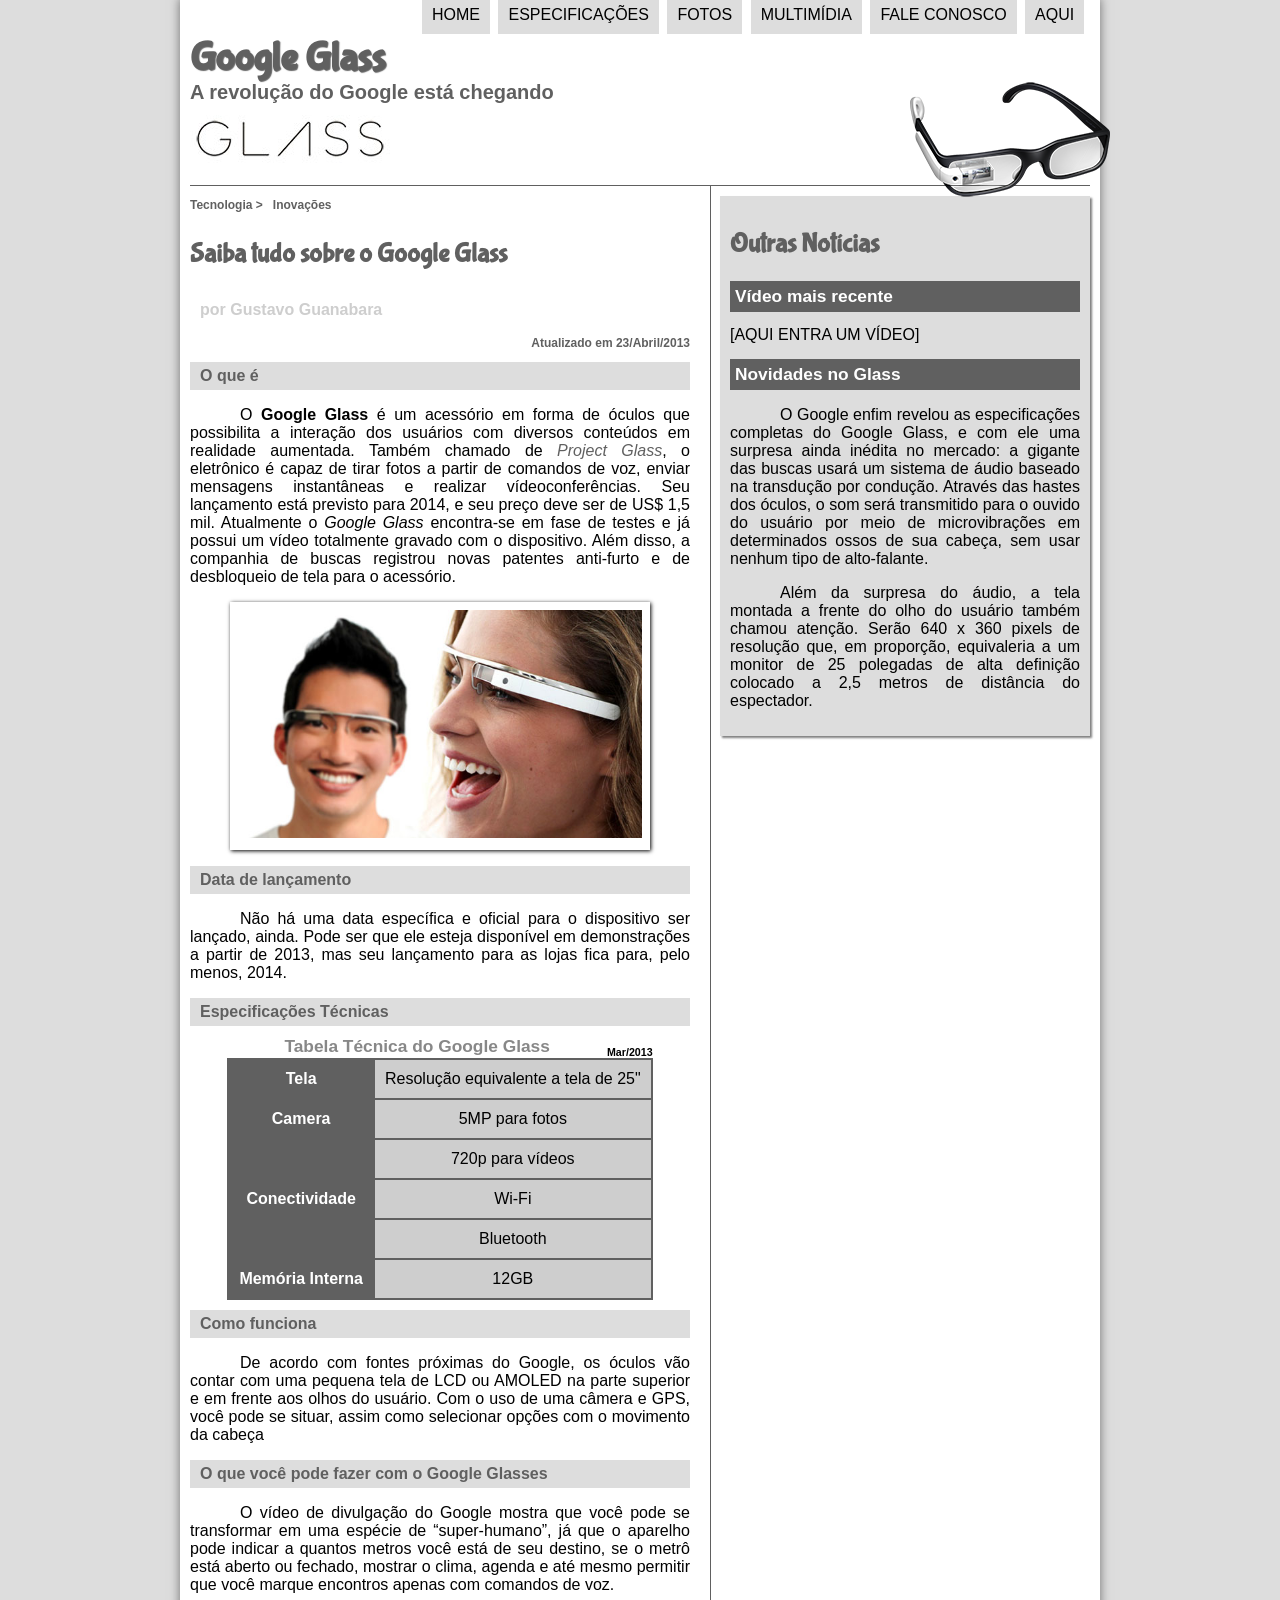
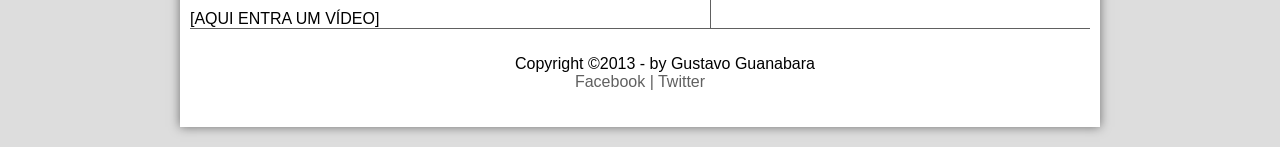
<file: index.html>
<!DOCTYPE html>
<html lang="pt-br">
<head>
    <meta charset="UTF-8">
    <meta name="viewport" content="width=device-width, initial-scale=1.0">
    <title>Google Glass</title>
    <link rel="stylesheet" href="assets/css/estilo.css">
</head>

<body>
    <div id="interface">
        <header id="cabecalho">
        <hgroup>
            <h1>Google Glass</h1>
            <h2>A revolução do Google está chegando</h2>
        </hgroup>
        <img id="icone" src="assets/imagens/glass-oculos-preto-peq.png">

        <nav id="menu">
            <h1>Menu Principal</h1>
            <ul>
                <li onmouseover="mudaFoto('assets/imagens/home.png')" onmouseout="mudaFoto('assets/imagens/glass-oculos-preto-peq.png')"><a href="index.html">Home</a></li>
                <li onmouseover="mudaFoto('assets/imagens/especificacoes.png')" onmouseout="mudaFoto('assets/imagens/glass-oculos-preto-peq.png')"><a href="specs.html">Especificações</a></li>
                <li onmouseover="mudaFoto('assets/imagens/fotos.png')" onmouseout="mudaFoto('assets/imagens/glass-oculos-preto-peq.png')"><a href="fotos.html">Fotos</a></li>
                <li onmouseover="mudaFoto('assets/imagens/multimidia.png')" onmouseout="mudaFoto('assets/imagens/glass-oculos-preto-peq.png')"><a href="multimidia.html">Multimídia</a></li>
                <li onmouseover="mudaFoto('assets/imagens/contato.png')" onmouseout="mudaFoto('assets/imagens/glass-oculos-preto-peq.png')"><a href="fale-conosco.html">Fale conosco</a></li>
                <li><a href="google-glass.html">aqui</a></li>
            </ul>
        </nav>
        </header>

        <section id="corpo">
            <article id="noticia-principal">
                <header id="cabecalho-artigo">
                    <hgroup>
                        <h3>Tecnologia > &nbsp; Inovações</h3>
                        <h1>Saiba tudo sobre o Google Glass</h1>
                        <h2>por Gustavo Guanabara</h2>
                        <h3 class="direita">Atualizado em 23/Abril/2013</h3>
                    </hgroup>
                </header>

                <h2>O que é</h2>
                <p>
                    O <b>Google Glass</b> é um acessório em forma de óculos que possibilita a interação dos usuários com diversos conteúdos em realidade aumentada. Também chamado de <a href="https://glass.google.com" target="_blank"><i>Project Glass</i></a>, o eletrônico é capaz de tirar fotos a partir de comandos de voz, enviar mensagens instantâneas e realizar vídeo&shy;con&shy;ferên&shy;cias. Seu lançamento está previsto para 2014, e seu preço deve ser de US$ 1,5 mil. Atualmente o <em>Google Glass</em> encontra-se em fase de testes e já possui um vídeo totalmente gravado com o dispositivo. Além disso, a companhia de buscas registrou novas patentes anti-furto e de desbloqueio de tela para o acessório.    
                </p>

                <figure class="foto-legenda">
                    <img src="assets/imagens/glass-quadro-homem-mulher.jpg" alt="Imagem homem e mulher usando óculos">
                    <figcaption>
                        <h3>Google Glass</h3>
                        <p>Uma nova forma de ver o mundo</p>
                    </figcaption>
                </figure>

                <h2>Data de lançamento</h2>
                <p>
                    Não há uma data específica e oficial para o dispositivo ser lançado, ainda. Pode ser que ele esteja disponível em demonstrações a partir de 2013, mas seu lançamento para as lojas fica para, pelo menos, 2014.
                </p>

                <h2>Especificações Técnicas</h2>
                <table id="tabelaspec">
                    <caption>Tabela Técnica do Google Glass <span>Mar/2013</span></caption>

                    <tr><td class="ce">Tela</td><td class="cd">Resolução equivalente a tela de 25"</td></tr>
                    <tr><td class="ce" rowspan="2">Camera</td><td class="cd">5MP para fotos</td></tr>
                    <tr><td class="cd">720p para vídeos</td></tr>
                    <tr><td class="ce" rowspan="2">Conectividade</td><td class="cd">Wi-Fi</td></tr>
                    <tr><td class="cd">Bluetooth</td></tr>
                    <tr><td class="ce">Memória Interna</td><td class="cd">12GB</td></tr>
                </table>

                <h2>Como funciona</h2>
                <p>
                    De acordo com fontes próximas do Google, os óculos vão contar com uma pequena tela de LCD ou AMOLED na parte superior e em frente aos olhos do usuário. Com o uso de uma câmera e GPS, você pode se situar, assim como selecionar opções com o movimento da cabeça
                </p>

                <h2>O que você pode fazer com o Google Glasses</h2>
                <p>
                    O vídeo de divulgação do Google mostra que você pode se transformar em uma espécie de “super-<wbr>humano”, já que o aparelho pode indicar a quantos metros você está de seu destino, se o metrô está aberto ou fechado, mostrar o clima, agenda e até mesmo permitir que você marque encontros apenas com comandos de voz.

                </p>
        [AQUI ENTRA UM VÍDEO]
            </article>
        </section>

        <aside id="lateral">
            <h1>Outras Notícias</h1>
            <h2>Vídeo mais recente</h2>

    [AQUI ENTRA UM VÍDEO]

            <h2>Novidades no Glass</h2>
            <p>
                O Google enfim revelou as especificações completas do Google Glass, e com ele uma surpresa ainda inédita no mercado: a gigante das buscas usará um sistema de áudio baseado na transdução por condução. Através das hastes dos óculos, o som será transmitido para o ouvido do usuário por meio de microvibrações em determinados ossos de sua cabeça, sem usar nenhum tipo de alto-falante.
            </p>
            <p>
                Além da surpresa do áudio, a tela montada a frente do olho do usuário também chamou atenção. Serão 640 x 360 pixels de resolução que, em proporção, equivaleria a um monitor de 25 polegadas de alta definição colocado a 2,5 metros de distância do espectador.
            </p>
        </aside>

        <footer id="rodape">
            <p>
                Copyright &copy;2013 - by Gustavo Guanabara <br>
                <a href="https://facebook.com">Facebook |</a>
                <a href="https://twitter.com">Twitter</a>
            </p>

        </footer>
    </div>

    <script src="assets/scripts/funcoes.js"></script>
</body>
</html>
</file>
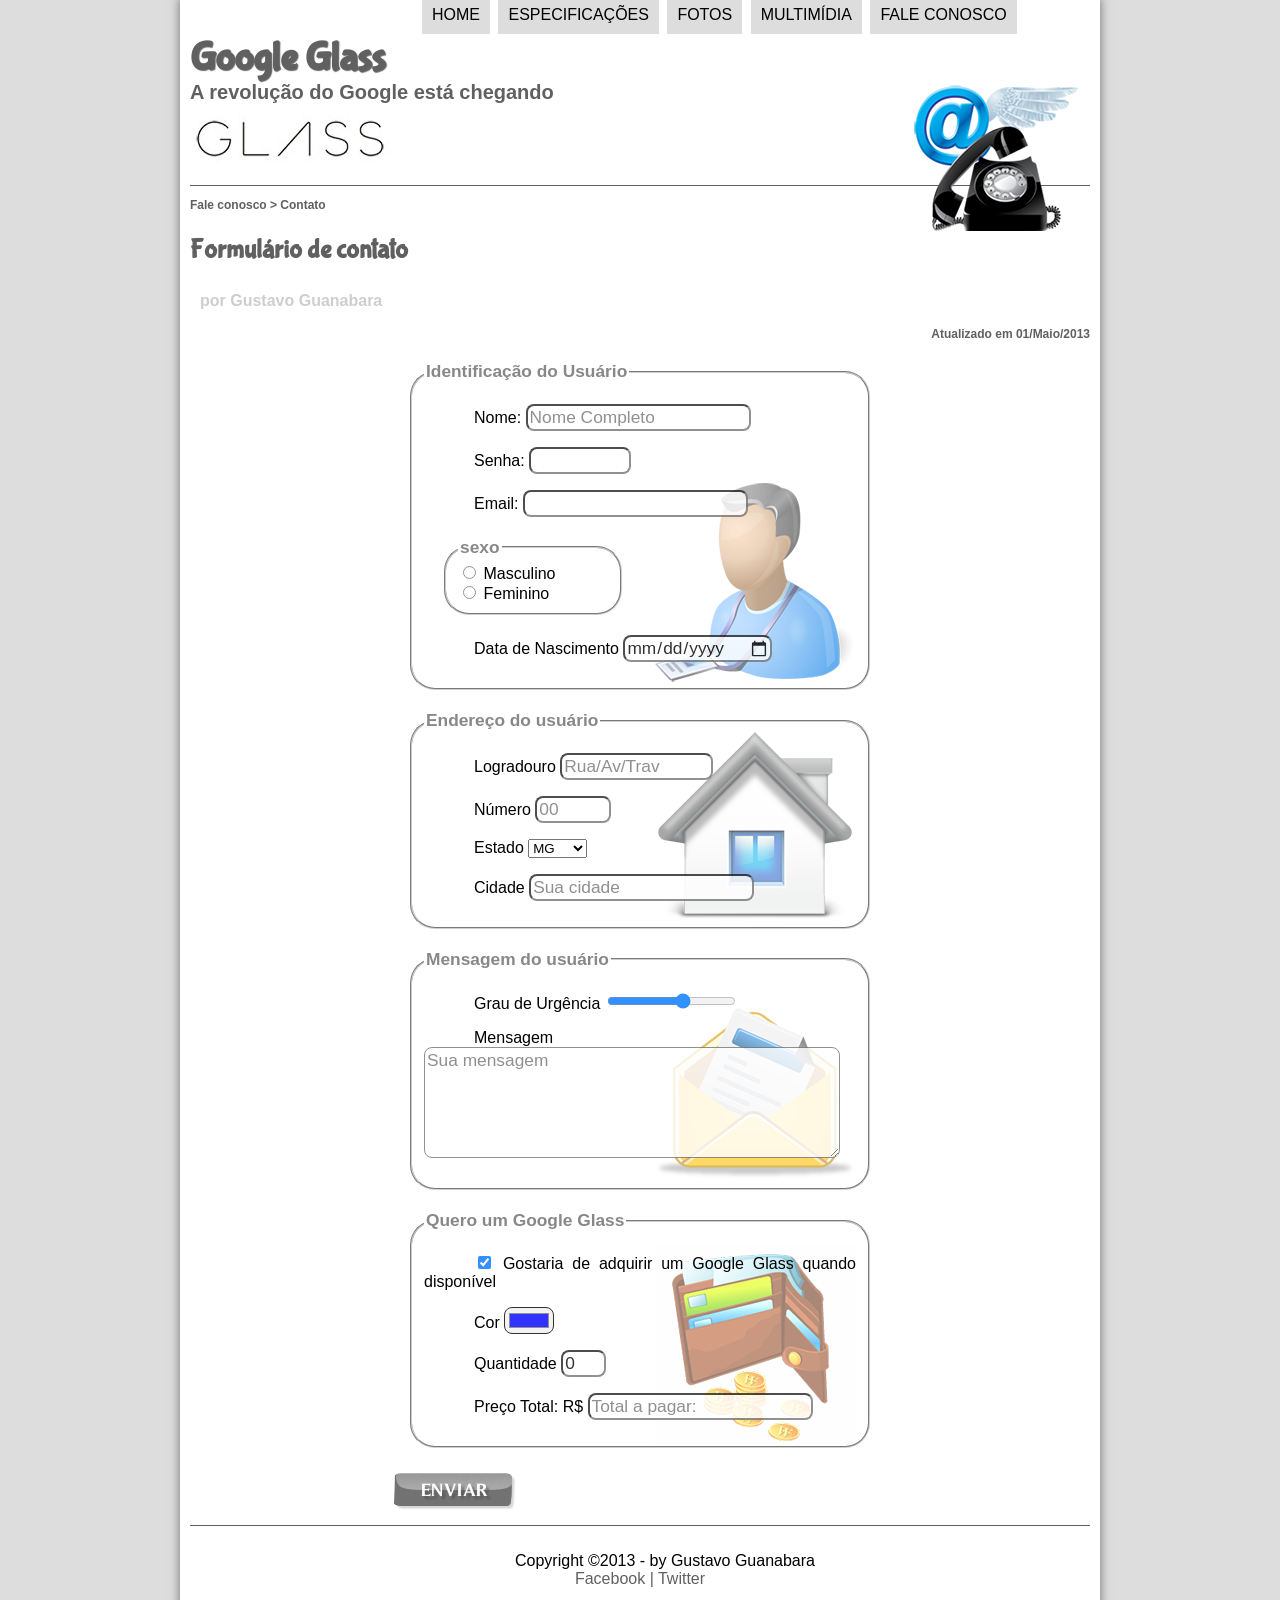
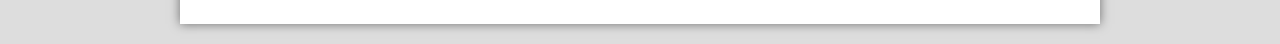
<file: fale-conosco.html>
<!DOCTYPE html>
<html lang="pt-br">
<head>
    <meta charset="UTF-8">
    <meta name="viewport" content="width=device-width, initial-scale=1.0">
    <title>Google Glass - Entre em contato</title>
    <link rel="stylesheet" href="assets/css/estilo.css">
    <link rel="stylesheet" href="assets/css/form.css">
    <script>
        function calc_total() {
            var qtd = parseInt(document.getElementById('cQtd').value);
            tot = qtd * 1500;
            document.getElementById('cTot').value = tot;
        }
    </script>
</head>

<body>
    <div id="interface">
        <header id="cabecalho">
        <hgroup>
            <h1>Google Glass</h1>
            <h2>A revolução do Google está chegando</h2>
        </hgroup>
        <img id="icone" src="assets/imagens/contato.png">

        <nav id="menu">
            <h1>Menu Principal</h1>
            <ul>
                <li onmouseover="mudaFoto('assets/imagens/home.png')" onmouseout="mudaFoto('assets/imagens/contato.png')"><a href="index.html">Home</a></li>
                <li onmouseover="mudaFoto('assets/imagens/especificacoes.png')" onmouseout="mudaFoto('assets/imagens/contato.png')"><a href="specs.html">Especificações</a></li>
                <li onmouseover="mudaFoto('assets/imagens/fotos.png')" onmouseout="mudaFoto('assets/imagens/contato.png')"><a href="fotos.html">Fotos</a></li>
                <li onmouseover="mudaFoto('assets/imagens/multimidia.png')" onmouseout="mudaFoto('assets/imagens/contato.png')"><a href="multimidia.html">Multimídia</a></li>
                <li onmouseover="mudaFoto('assets/imagens/contato.png')" onmouseout="mudaFoto('assets/imagens/contato.png')"><a href="fale-conosco.html">Fale conosco</a></li>
            </ul>
        </nav>
        </header>
        <article id="noticia-principal">
            <header id="cabecalho-artigo">
                <hgroup>
                    <h3>Fale conosco > Contato</h3>
                    <h1>Formulário de contato</h1>
                    <h2>por Gustavo Guanabara</h2>
                    <h3 class="direita">Atualizado em 01/Maio/2013</h3>
                </hgroup>
            </header>
            <form method="post" id="fContato" action="mailto:contato@cursoemvideo.com" oninput="calc_total();">
                <fieldset id="usuario">
                    <legend>Identificação do Usuário</legend>
                    <p>
                        <label for="cNome">Nome: </label>
                        <input type="text" name="tNome" id="cNome" size="20" maxlength="10" placeholder="Nome Completo">
                    </p>
                    <p>
                        <label for="cSenha">Senha: </label>
                        <input type="password" name="tSenha" id="cSenha" size="8" maxlength="8">
                    </p>
                    <p>
                        <label for="cMail">Email: </label>
                        <input type="email" name="tMail" id="cMail" size="20" maxlength="40">
                    </p>
                    <fieldset id="sexo">
                        <legend>sexo</legend>
                        <input type="radio" name="tSexo" id="cMasc"> 
                        <label for="cMasc">Masculino</label><br/>
                        <input type="radio" name="tSexo" id="cFem">
                        <label for="cFem"> Feminino</label>
                    </fieldset>
                    <p>
                        <label for="cNasc">Data de Nascimento</label> 
                        <input type="date" name="tNasc" id="cNasc">
                    </p>
                </fieldset>

                <fieldset id="endereco">
                    <legend>Endereço do usuário</legend>
                    <p>
                        <label for="cRua">Logradouro</label>
                        <input type="text" name="tRua" id="cRua" size="13" maxlength="80" placeholder="Rua/Av/Trav"></p>
                    <p>
                        <label for="cNum">Número</label>
                        <input type="number" name="tNum" id="cNum" min="0" max="9999" placeholder="00">
                    </p>
                    <p>
                        <label for="cEst">Estado</label>
                        <select name="tEst" id="cEst">
                            <optgroup label="Região Sudeste">
                                <option value="MG">MG</option>
                                <option value="RJ">RJ</option>
                                <option value="SP">SP</option>
                            </optgroup>
                            <optgroup label="Região Sul">
                                <option value="PR">PR</option>
                                <option value="SC">SC</option>
                                <option value="RS">RS</option>
                            </optgroup>
                        </select>
                    </p>
                    <p>
                        <label for="cCid">Cidade</label>
                        <input type="text" name="tCid" id="cCid" maxlength="40" placeholder="Sua cidade">
                    </p>
                </fieldset>

                <fieldset id="mensagem">
                    <legend>Mensagem do usuário</legend>
                        <p>
                            <label for="cUrg">Grau de Urgência</label>
                            <input type="range" name="tUrg" id="cUrg" min="0" max="10" step="2">
                        </p>
                        <p>
                            <label for="cMsg">Mensagem</label>
                            <textarea name="tMsg" id="cMsg" cols="45" rows="5" placeholder="Sua mensagem"></textarea>
                        </p>
                </fieldset>

                <fieldset id="pedido">
                    <legend>Quero um Google Glass</legend>
                        <p>
                            <input type="checkbox" name="tPed" id="cPed" checked>
                            <label for="cPed">Gostaria de adquirir um Google Glass quando disponível</label>
                        </p>
                        <p>
                            <label for="cCor">Cor</label>
                            <input type="color" name="tCor" id="cCor" value="#0000FF">
                        </p>
                        <p>
                            <label for="cQtd">Quantidade</label>
                            <input type="number" name="tQtd" id="cQtd" min="0" max="5" value="0">
                        </p>
                        <p>
                            <label for="cTot">Preço Total: R$</label>
                            <input type="text" name="tTot" id="cTot" placeholder="Total a pagar:" readonly>
                        </p>
                </fieldset>

                <input type="image" name="tEnviar" id="cEnviar" src="assets/imagens/botao-enviar.png">
            </form>
        </article>
        <footer id="rodape">
            <p>
                Copyright &copy;2013 - by Gustavo Guanabara <br>
                <a href="https://facebook.com">Facebook |</a>
                <a href="https://twitter.com">Twitter</a>
            </p>

        </footer>
    </div>

    <script src="assets/scripts/funcoes.js"></script>
</body>
</html>
</file>
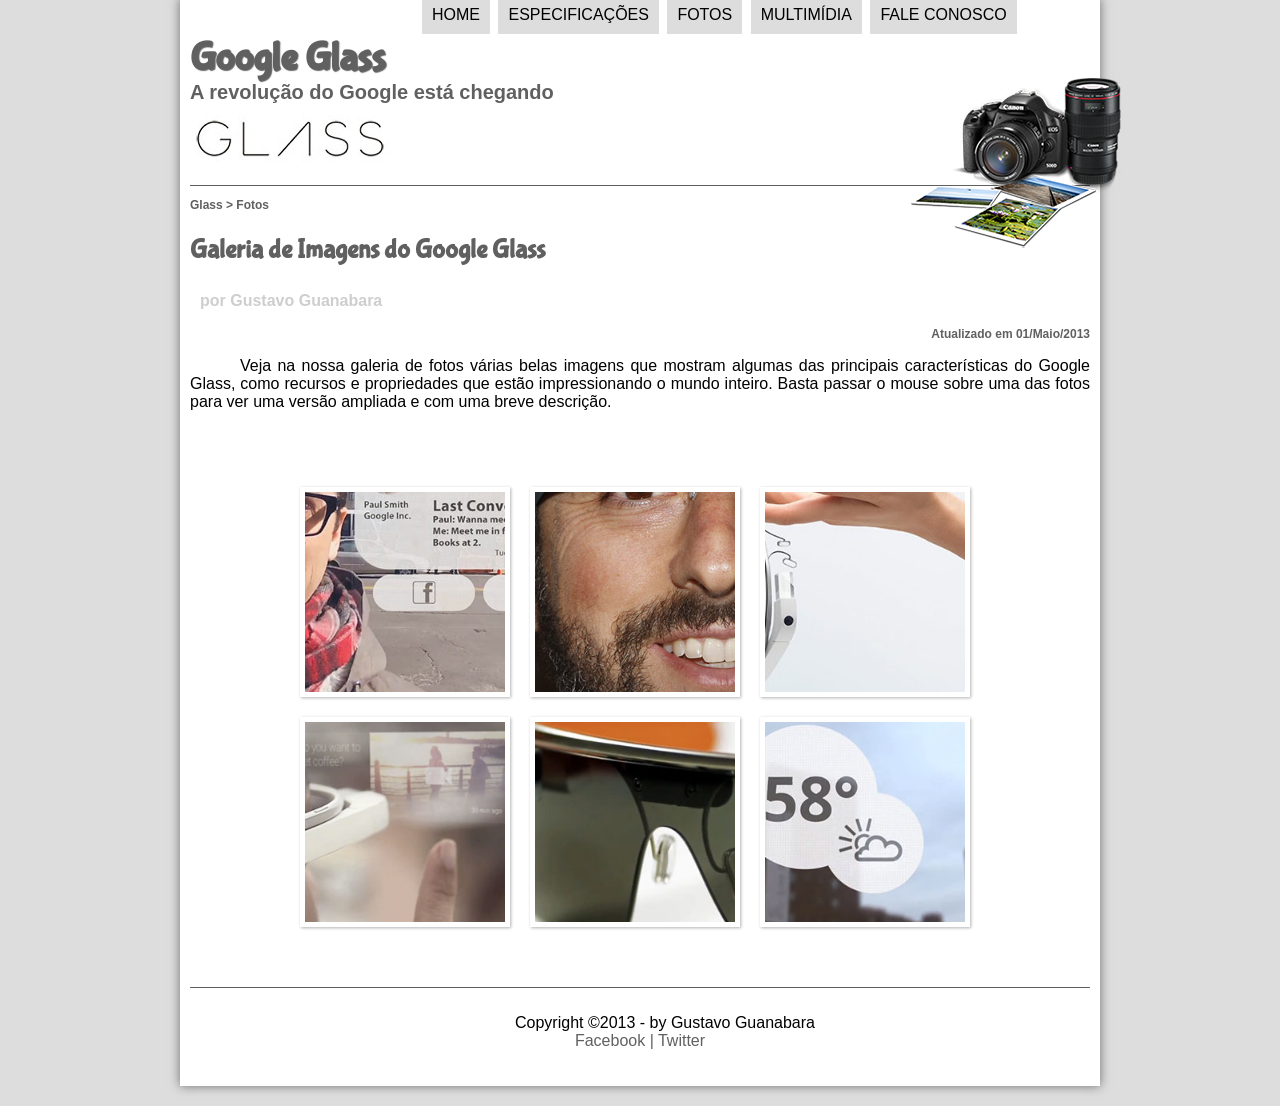
<file: fotos.html>
<!DOCTYPE html>
<html lang="pt-br">
<head>
    <meta charset="UTF-8">
    <meta name="viewport" content="width=device-width, initial-scale=1.0">
    <title>Google Glass - Fotos</title>
    <link rel="stylesheet" href="assets/css/estilo.css">
    <link rel="stylesheet" href="assets/css/fotos.css">
</head>

<body>
    <div id="interface">
        <header id="cabecalho">
        <hgroup>
            <h1>Google Glass</h1>
            <h2>A revolução do Google está chegando</h2>
        </hgroup>
        <img id="icone" src="assets/imagens/fotos.png">

        <nav id="menu">
            <h1>Menu Principal</h1>
            <ul>
                <li onmouseover="mudaFoto('assets/imagens/home.png')" onmouseout="mudaFoto('assets/imagens/fotos.png')"><a href="index.html">Home</a></li>
                <li onmouseover="mudaFoto('assets/imagens/especificacoes.png')" onmouseout="mudaFoto('assets/imagens/fotos.png')"><a href="specs.html">Especificações</a></li>
                <li onmouseover="mudaFoto('assets/imagens/fotos.png')" onmouseout="mudaFoto('assets/imagens/fotos.png')"><a href="fotos.html">Fotos</a></li>
                <li onmouseover="mudaFoto('assets/imagens/multimidia.png')" onmouseout="mudaFoto('assets/imagens/fotos.png')"><a href="multimidia.html">Multimídia</a></li>
                <li onmouseover="mudaFoto('assets/imagens/contato.png')" onmouseout="mudaFoto('assets/imagens/fotos.png')"><a href="fale-conosco.html">Fale conosco</a></li>
            </ul>
        </nav>
        </header>
        <article id="noticia-principal">
            <header id="cabecalho-artigo">
                <hgroup>
                    <h3>Glass > Fotos</h3>
                    <h1>Galeria de Imagens do Google Glass</h1>
                    <h2>por Gustavo Guanabara</h2>
                    <h3 class="direita">Atualizado em 01/Maio/2013</h3>
                </hgroup>
            </header>
            <p>Veja na nossa galeria de fotos várias belas imagens que mostram algumas das principais características do Google Glass, como recursos e propriedades que estão impressionando o mundo inteiro. Basta passar o mouse sobre uma das fotos para ver uma versão ampliada e com uma breve descrição.
            </p>
        </article>
        <ul id="album-fotos">
            <li id="foto-01"><span>Agenda e lembretes</span></li>
            <li id="foto-02"><span>Sergey Brin usando o Glass</span></li>
            <li id="foto-03"><span>Leve e compacto</span></li>
            <li id="foto-04"><span>Sensação de uma tela de 50"</span></li>
            <li id="foto-05"><span>Vários tipos de lente</span></li>
            <li id="foto-06"><span>Informações importantes</span></li>
        </ul>
        <footer id="rodape">
            <p>
                Copyright &copy;2013 - by Gustavo Guanabara <br>
                <a href="https://facebook.com">Facebook |</a>
                <a href="https://twitter.com">Twitter</a>
            </p>

        </footer>
    </div>

    <script src="assets/scripts/funcoes.js"></script>
</body>
</html>
</file>
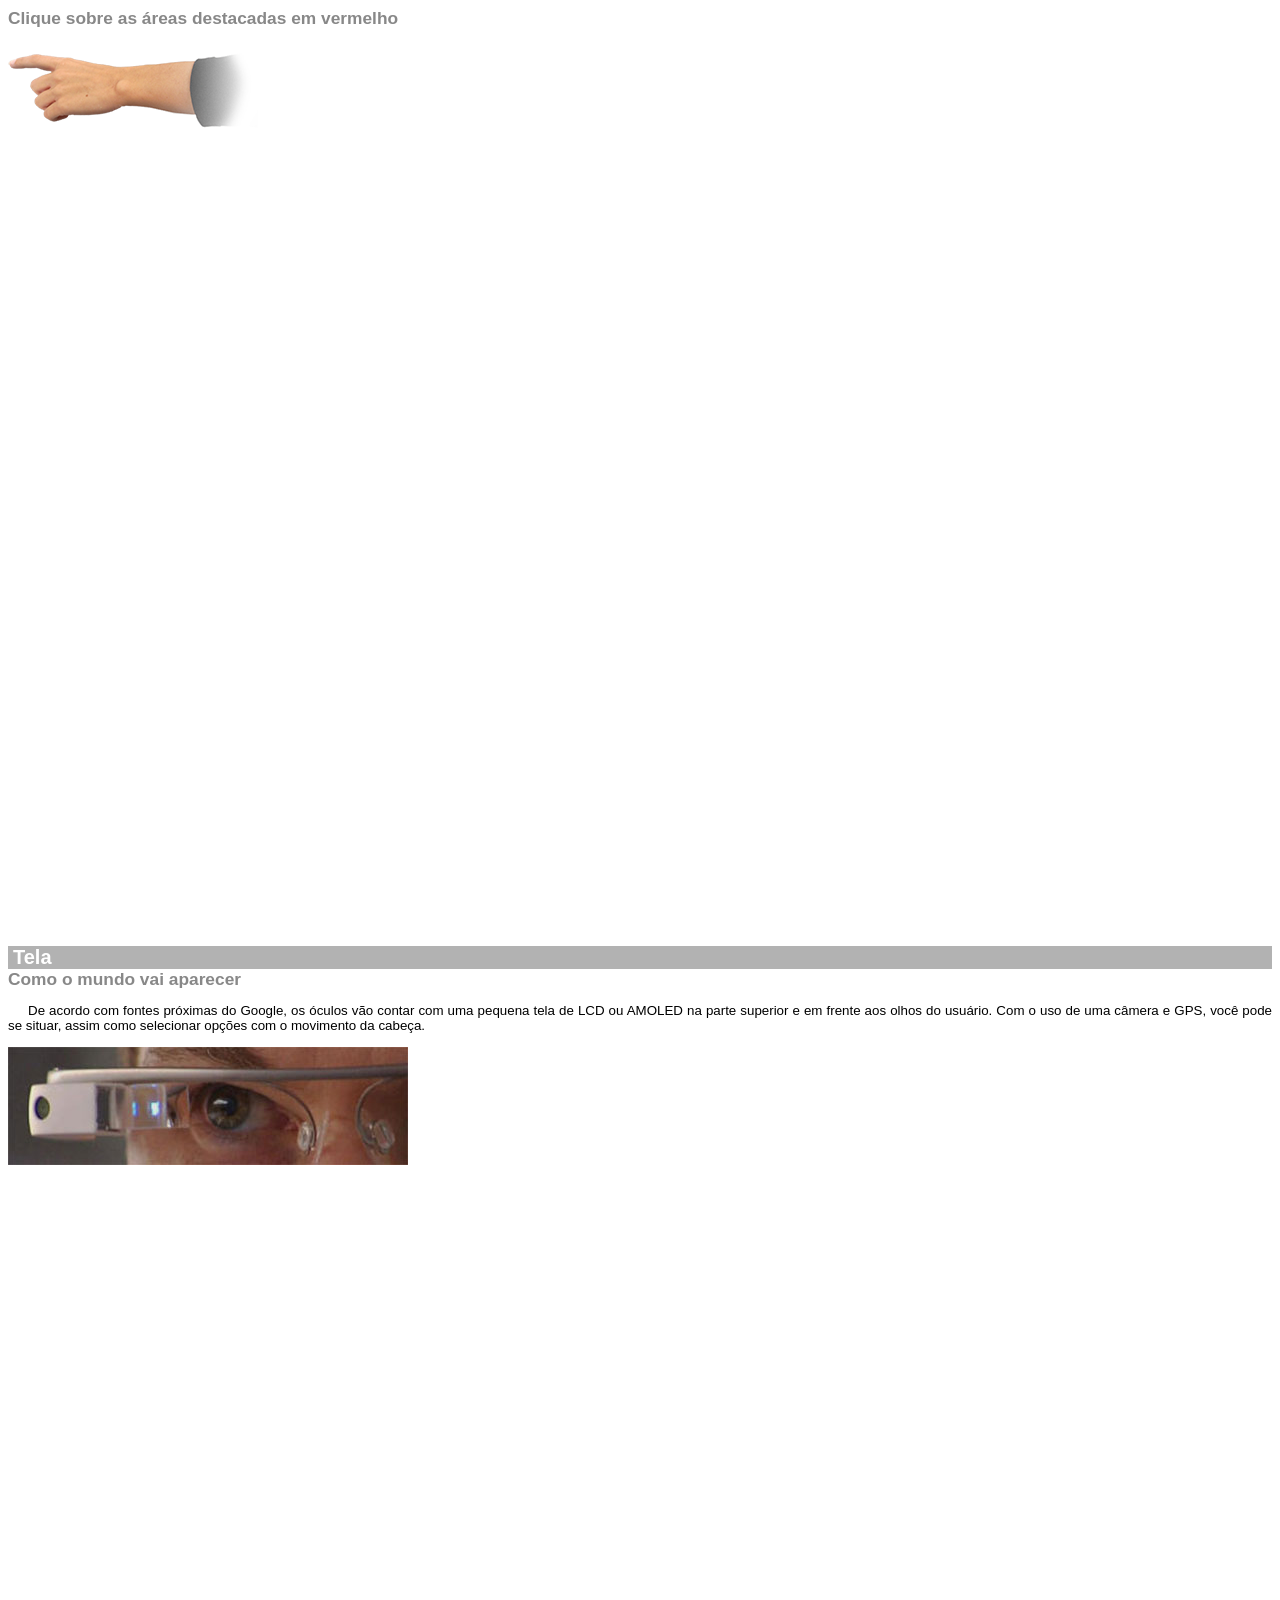
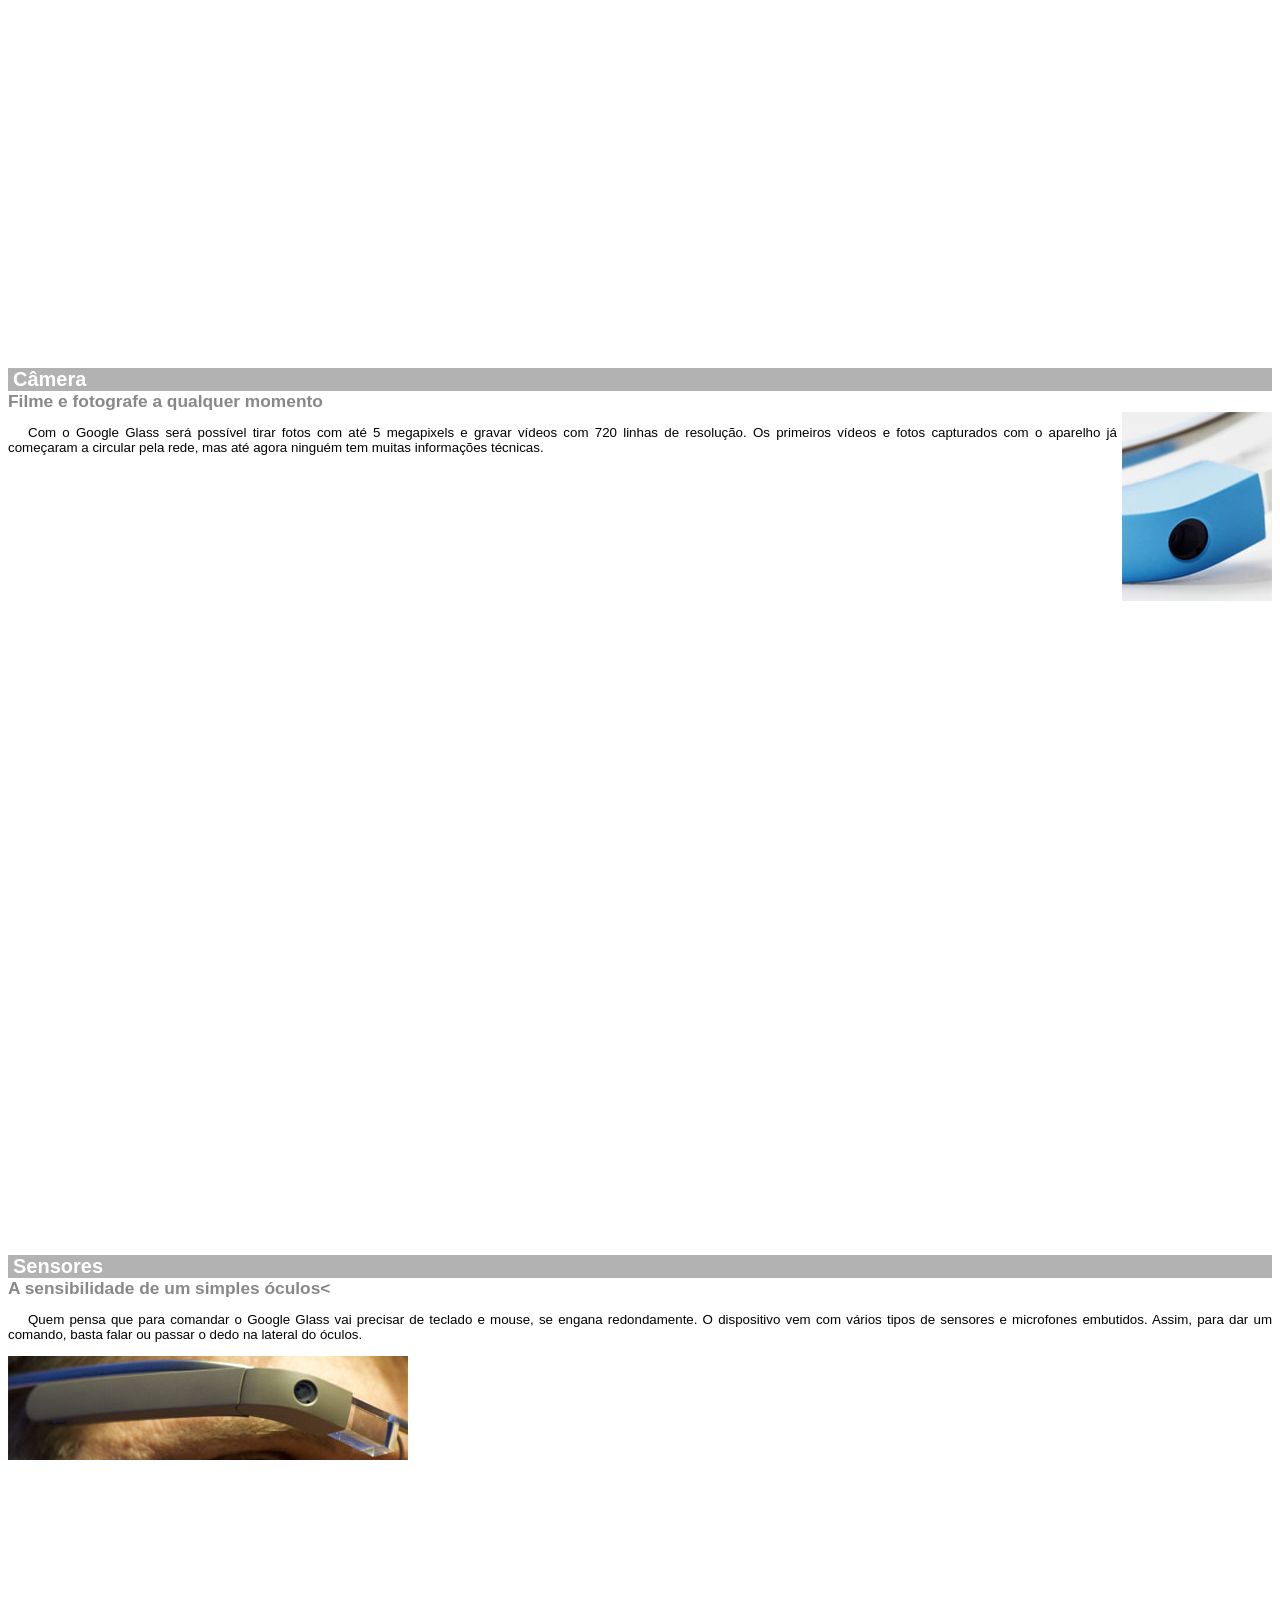
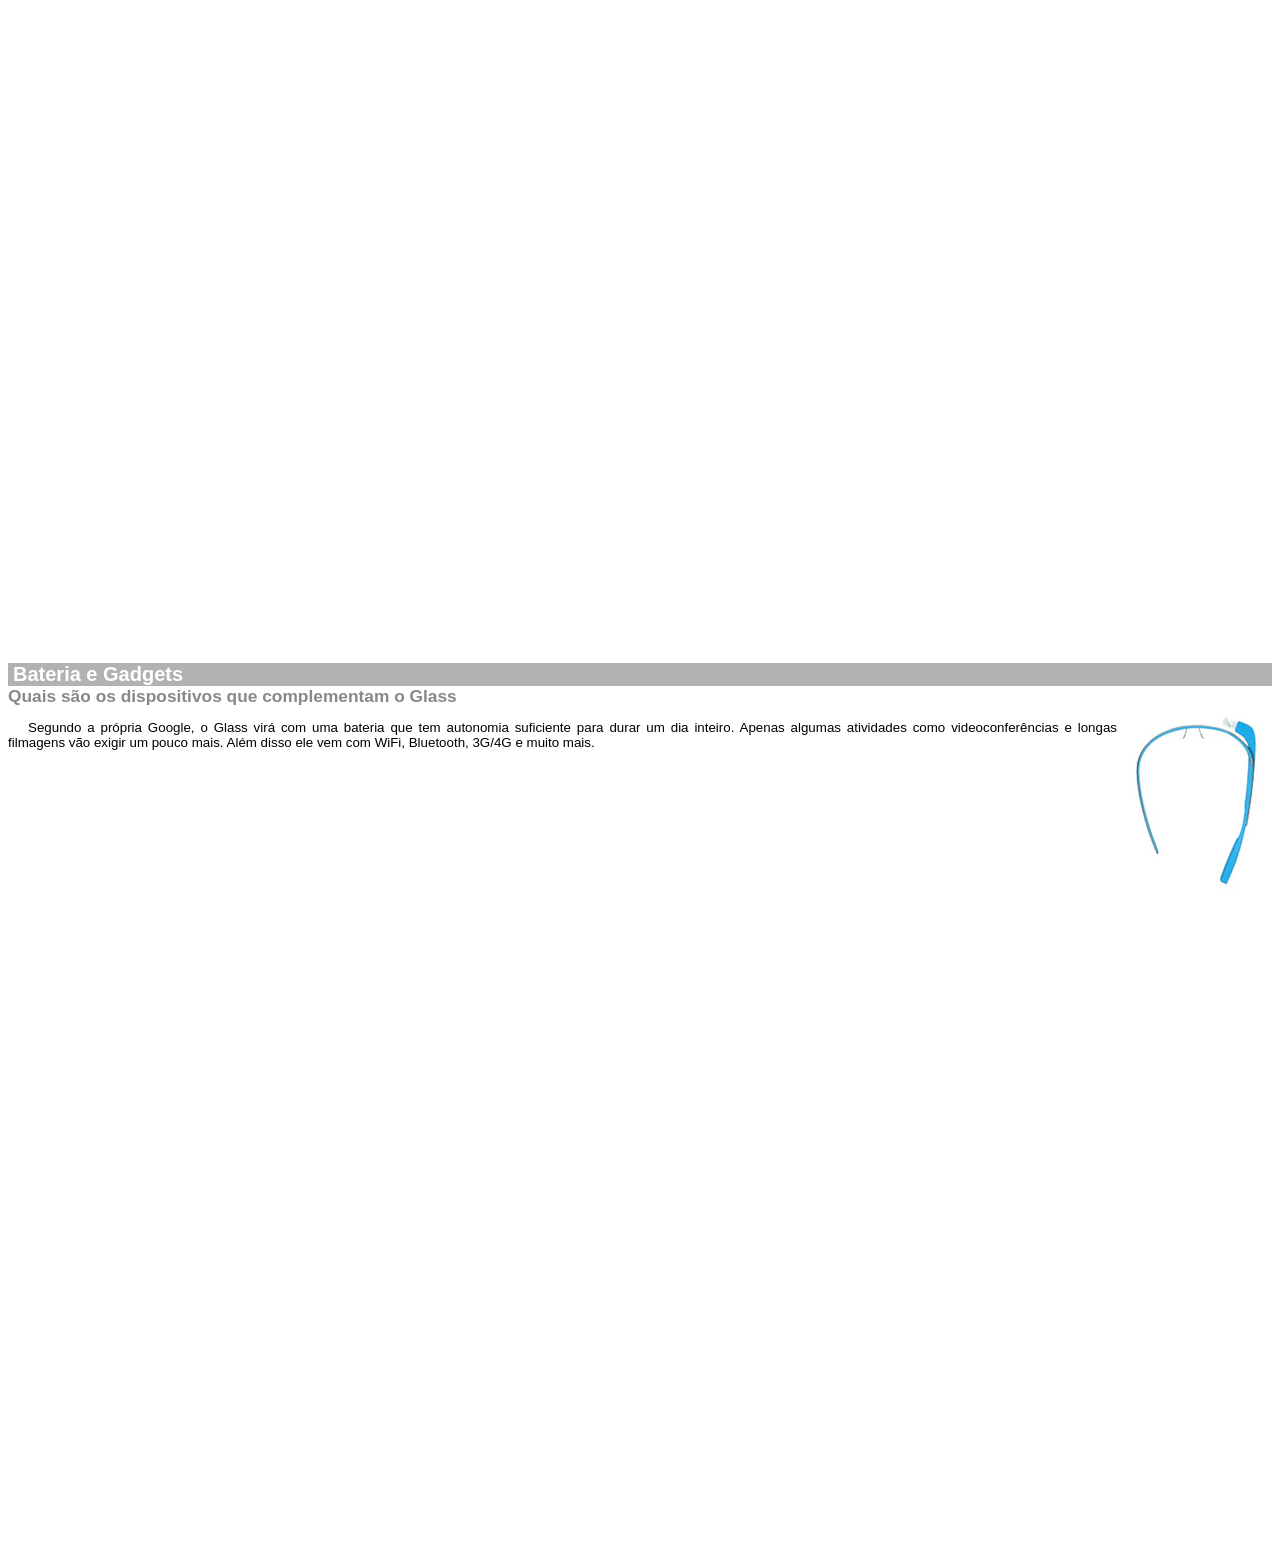
<file: google-glass.html>
<!DOCTYPE html>
<html lang="en">
<head>
    <meta charset="UTF-8">
    <meta name="viewport" content="width=device-width, initial-scale=1.0">
    <title>Informações osbre o Google Glass</title>
    <style>
        body {
            font-family: Arial, sans-serif;
            font-size: 10pt;
        }
        p {
            text-align: justify;
            text-indent: 20px;
        }
        article h1 {
            font-size: 15pt;
            color: #ffffff;
            background-color: rgba(0,0,0,0.3);
            padding-left: 5px;
            margin: 0%;
        }
        article h2 {
            font-size: 13pt;
            color: #888888;
            margin: 0%;
        }
        article {
            margin-bottom: 800px;
        }
        img.img-dir {
            display: block;
            float: right;
            margin-left: 5px;
        }
    </style>
</head>
<body>
    <article id="topo">
            <header>
                <h2>Clique sobre as áreas destacadas em vermelho</h2>
            </header>
            <img src="assets/imagens/mao.png" alt="Mão apontando para a esquerda">
    </article>

    <article id="tela">
        <header>
            <h1>Tela</h1>
            <h2>Como o mundo vai aparecer</h2>
        </header>
        <p>De acordo com fontes próximas do Google, os óculos vão contar com uma pequena tela de LCD ou AMOLED na parte superior e em frente aos olhos do usuário. Com o uso de uma câmera e GPS, você pode se situar, assim como selecionar opções com o movimento da cabeça.</p>
        <img src="assets/imagens/det-tela.jpg" alt="Tela do google-glass">
    </article>

    <article id="camera">
        <header>
            <h1>Câmera</h1>
            <h2>Filme e fotografe a qualquer momento</h2>
        </header>
        <img src="assets/imagens/det-camera.jpg" class="img-dir" alt="camera do google-glass">
        <p>Com o Google Glass será possível tirar fotos com até 5 megapixels e gravar vídeos com 720 linhas de resolução. Os primeiros vídeos e fotos capturados com o aparelho já começaram a circular pela rede, mas até agora ninguém tem muitas informações técnicas.</p>
    </article>

    <article id="sensores">
        <header>
            <h1>Sensores</h1>
            <h2>A sensibilidade de um simples óculos<</h2>
        </header>
        <p>Quem pensa que para comandar o Google Glass vai precisar de teclado e mouse, se engana redondamente. O dispositivo vem com vários tipos de sensores e microfones embutidos. Assim, para dar um comando, basta falar ou passar o dedo na lateral do óculos.</p>
        <img src="assets/imagens/det-touch.jpg" alt="sensores do google glass">
    </article>

    <article id="bateria-gadgets">
        <header>
            <h1>Bateria e Gadgets</h1>
            <h2>Quais são os dispositivos que complementam o Glass</h2>
        </header>
        <img src="assets/imagens/det-bateria.jpg" class="img-dir" alt="Bateria e gadgets do google glass">
        <p>Segundo a própria Google, o Glass virá com uma bateria que tem autonomia suficiente para durar um dia inteiro. Apenas algumas atividades como videoconferências e longas filmagens vão exigir um pouco mais. Além disso ele vem com WiFi, Bluetooth, 3G/4G e muito mais.</p>
    </article>

</body>
</html>
</file>
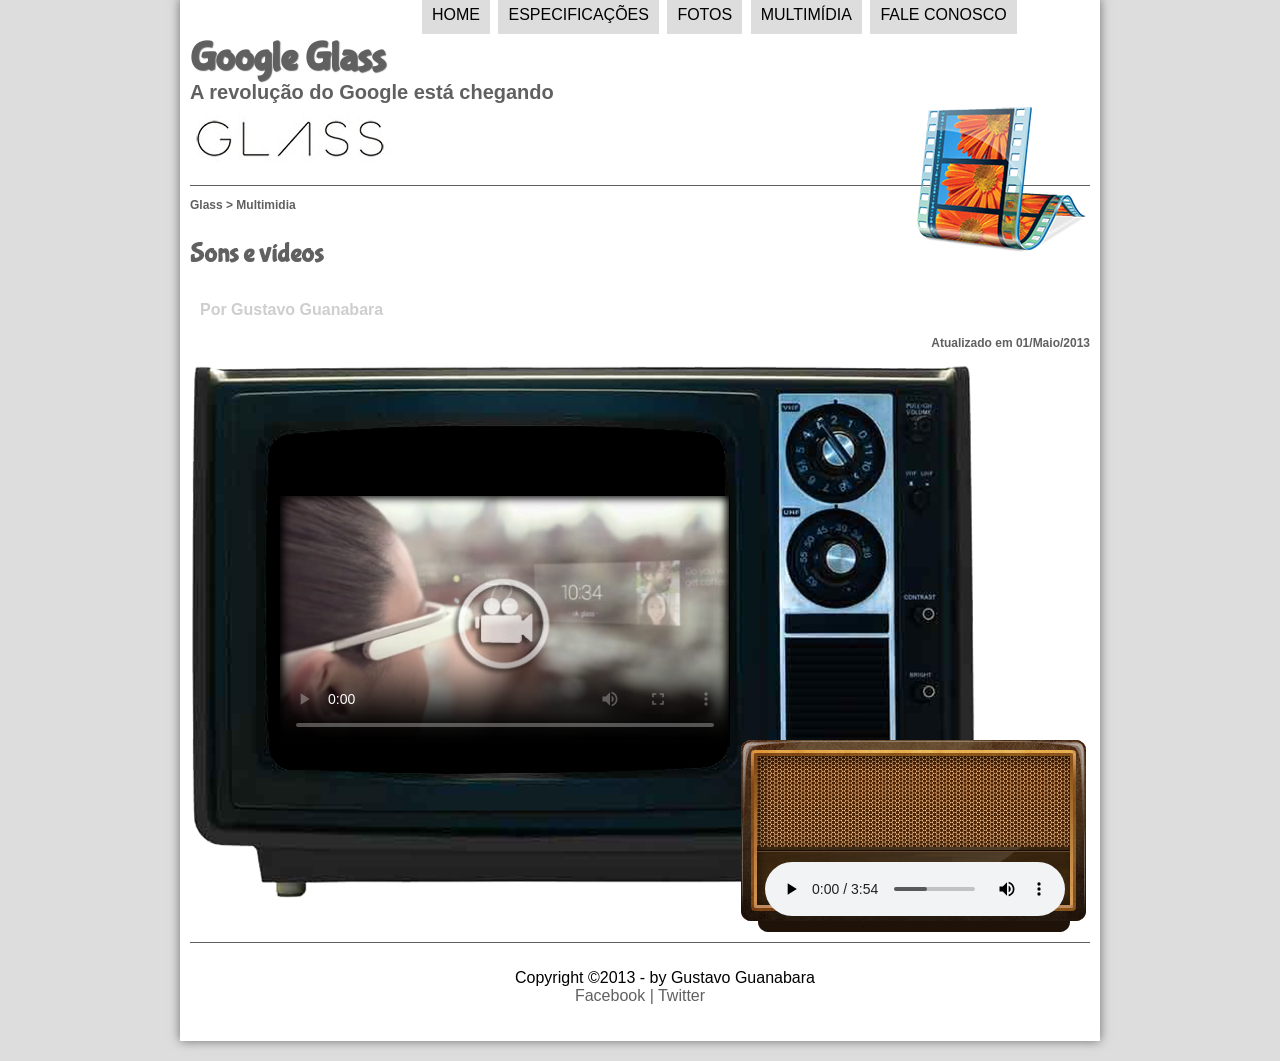
<file: multimidia.html>
<!DOCTYPE html>
<html lang="pt-br">
<head>
    <meta charset="UTF-8">
    <meta name="viewport" content="width=device-width, initial-scale=1.0">
    <title>Google Glass - Multimidia</title>
    <link rel="stylesheet" href="assets/css/estilo.css">
    <link rel="stylesheet" href="assets/css/media.css">
</head>

<body>
    <div id="interface">
        <header id="cabecalho">
        <hgroup>
            <h1>Google Glass</h1>
            <h2>A revolução do Google está chegando</h2>
        </hgroup>
        <img id="icone" src="assets/imagens/multimidia.png">

        <nav id="menu">
            <h1>Menu Principal</h1>
            <ul>
                <li onmouseover="mudaFoto('assets/imagens/home.png')" onmouseout="mudaFoto('assets/imagens/multimidia.png')"><a href="index.html">Home</a></li>
                <li onmouseover="mudaFoto('assets/imagens/especificacoes.png')" onmouseout="mudaFoto('assets/imagens/multimidia.png')"><a href="specs.html">Especificações</a></li>
                <li onmouseover="mudaFoto('assets/imagens/fotos.png')" onmouseout="mudaFoto('assets/imagens/multimidia.png')"><a href="fotos.html">Fotos</a></li>
                <li onmouseover="mudaFoto('assets/imagens/multimidia.png')" onmouseout="mudaFoto('assets/imagens/multimidia.png')"><a href="multimidia.html">Multimídia</a></li>
                <li onmouseover="mudaFoto('assets/imagens/contato.png')" onmouseout="mudaFoto('assets/imagens/multimidia.png')"><a href="fale-conosco.html">Fale conosco</a></li>
            </ul>
        </nav>
        </header>

        <section id="corpo-full">
            <article id="noticia-principal">
                <header id="cabecalho-artigo">
                    <hgroup>
                    <h3>Glass > Multimidia</h3>
                    <h1>Sons e vídeos</h1>
                    <h2>Por Gustavo Guanabara</h2>
                    <h3 class="direita">Atualizado em 01/Maio/2013</h3>
                    </hgroup>
                </header>

                <div id="tv-radio">
                    <audio id="musica" controls="controls">
                        <source src="assets/videos/2009-lovers-carvings-bibio.mp3" type="audio/mpeg" />
                    </audio>
                    <video id="filme" controls="controls" poster="assets/imagens/video-mini03.jpg">
                        <source src="assets/videos/getting-started.mp4" type="video/mp4">
                    </video>
                </div>
            </article>
        </section>

        <footer id="rodape">
            <p>
                Copyright &copy;2013 - by Gustavo Guanabara <br>
                <a href="https://facebook.com">Facebook |</a>
                <a href="https://twitter.com">Twitter</a>
            </p>

        </footer>
    </div>

    <script src="assets/scripts/funcoes.js"></script>
</body>
</html>
</file>
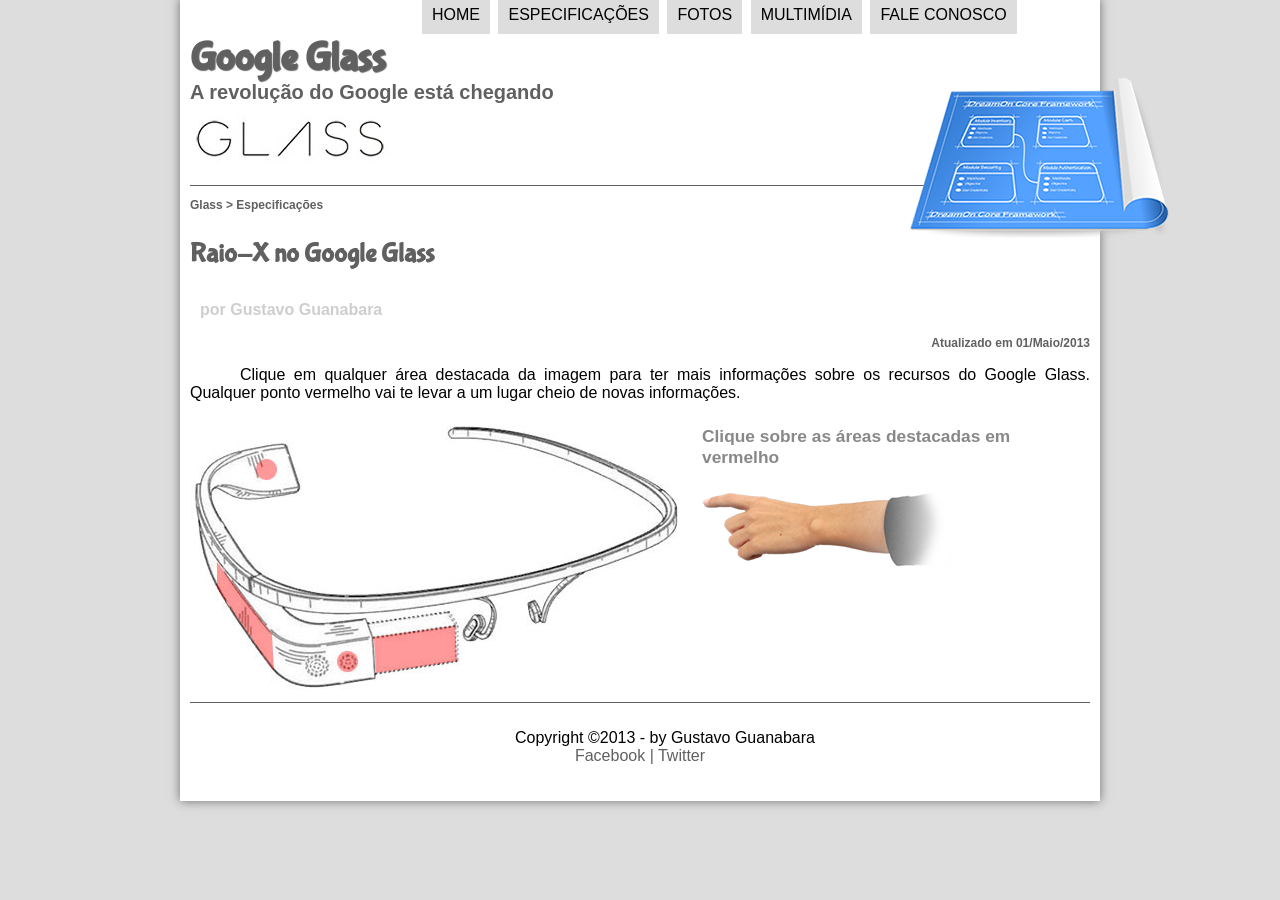
<file: specs.html>
<!DOCTYPE html>
<html lang="pt-br">
<head>
    <meta charset="UTF-8">
    <meta name="viewport" content="width=device-width, initial-scale=1.0">
    <title>Google Glass - Especificações</title>
    <link rel="stylesheet" href="assets/css/estilo.css">
    <link rel="stylesheet" href="assets/css/specs.css">
</head>

<body>
    <div id="interface">
        <header id="cabecalho">
        <hgroup>
            <h1>Google Glass</h1>
            <h2>A revolução do Google está chegando</h2>
        </hgroup>
        <img id="icone" src="assets/imagens/especificacoes.png">

        <nav id="menu">
            <h1>Menu Principal</h1>
            <ul>
                <li onmouseover="mudaFoto('assets/imagens/home.png')" onmouseout="mudaFoto('assets/imagens/especificacoes.png')"><a href="index.html">Home</a></li>
                <li onmouseover="mudaFoto('assets/imagens/especificacoes.png')" onmouseout="mudaFoto('assets/imagens/especificacoes.png')"><a href="specs.html">Especificações</a></li>
                <li onmouseover="mudaFoto('assets/imagens/fotos.png')" onmouseout="mudaFoto('assets/imagens/especificacoes.png')"><a href="fotos.html">Fotos</a></li>
                <li onmouseover="mudaFoto('assets/imagens/multimidia.png')" onmouseout="mudaFoto('assets/imagens/especificacoes.png')"><a href="multimidia.html">Multimídia</a></li>
                <li onmouseover="mudaFoto('assets/imagens/contato.png')" onmouseout="mudaFoto('assets/imagens/especificacoes.png')"><a href="fale-conosco.html">Fale conosco</a></li>
            </ul>
        </nav>
        </header>

        <section id="corpo-full">
            <article id="noticia-principal">
                <header id="cabecalho-artigo">
                    <hgroup>
                        <h3>Glass > Especificações</h3>
                        <h1>Raio-X no Google Glass</h1>
                        <h2>por Gustavo Guanabara</h2>
                        <h3 class="direita">Atualizado em 01/Maio/2013</h3>
                    </hgroup>
                </header>
                <p>Clique em qualquer área destacada da imagem para ter mais informações sobre os recursos do Google Glass. Qualquer ponto vermelho vai te levar a um lugar cheio de novas informações.
                </p>
                <section id="conteudo-artigo">
                    <img src="assets/imagens/glass-esquema-marcado.jpg" usemap="#meumapa">
                    <map name="meumapa" >
                        <area shape="rect" coords="179,202,270,260" href="google-glass.html#tela" target="janela"/>
                        <area shape="circle" coords="158,243,12" href="google-glass.html#camera" target="janela">
                        <area shape="circle" coords="73,52,12" href="google-glass.html#bateria-gadgets" target="janela">
                        <area shape="poly" coords="28,143,83,216,84,249,27,169" href="google-glass.html#sensores" target="janela">
                    </map>
                    <iframe src="google-glass.html" frameborder="0" name="janela" id="frame-spec" scrolling="no"></iframe>
                </section>
            </article>

        <footer id="rodape">
            <p>
                Copyright &copy;2013 - by Gustavo Guanabara <br>
                <a href="https://facebook.com">Facebook |</a>
                <a href="https://twitter.com">Twitter</a>
            </p>

        </footer>
    </div>

    <script src="assets/scripts/funcoes.js"></script>
</body>
</html>
</file>
<file: assets/css/estilo.css>
@charset "UTF-8";
@font-face {
    font-family: 'FonteLogo';
    src: url("../fonts/bubblegum-sans-regular.otf");
}

body {
    background-color: #dddddd;
    color: rgba(0,0,0,1);
    font-family: Arial, Helvetica, sans-serif;
}

div#interface {
    position: relative;
    width: 900px;
    background-color: #ffffff;
    margin: -10px auto 20px auto;
    box-shadow: 0px 0px 10px rgba(0,0,0,.5);
    padding: 10px;
}

p {
    text-align: justify;
    text-indent: 50px;
}

a {
    color: #606060;
    text-decoration: none;
}

a:hover {
    text-decoration: underline;
}

header#cabecalho img#icone {
    position: absolute;
    left: 730px;
    top: 80px;
}

header#cabecalho {
    border-bottom: 1px #606060 solid;
    height: 150px;
    background: url("../imagens/glass-logo-peq.jpg") no-repeat 0px 80px;
}

header#cabecalho h1 {
    font-family: 'FonteLogo', sans-serif;
    font-size: 30pt;
    color: #606060;
    text-shadow: 1px 1px 1px rgba(0,0,0,.6);
    padding: 0px;
    margin-bottom: 0px;
}

header#cabecalho h2 {
    font-family: Arial, sans-serif;
    font-size: 15pt;
    color: #606060;
    margin-top: 0%;
}

figure.foto-legenda {
    position: relative;
    border: 8px solid white;
    box-shadow: 1px 1px 4px black;
}

figure.foto-legenda img {
    width: 100%;
    height: 100%;
}

figure.foto-legenda figcaption {
    opacity: 0;
    position: absolute;
    top: 0px;
    background-color: rgba(0,0,0,.4);
    color: white;
    width: 100%;
    height: 100%;
    padding: 10px;
    box-sizing: border-box;
    transition: opacity 1s;
}

figure.foto-legenda:hover figcaption {
    opacity: 1;
}

nav#menu ul {
    list-style: none;
    text-transform: uppercase;
    position: absolute;
    top: -20px;
    left: 200px;
}

nav#menu li:hover {
    background-color: #606060;
}

nav#menu li {
    display: inline-block;
    background-color: #dddddd;
    padding: 10px;
    margin: 2px;
    transition: background-color 1s;
}

nav#menu h1 {
    display: none;
}

nav#menu a {
    color: black;
    text-decoration: none;
}

section#corpo {
    display: block;
    width: 500px;
    float: left;
    border-right: 1px solid #606060;
    padding-right: 20px;
}

article#noticia-principal h2 {
    font-size: 12pt;
    color: #606060;
    background-color: #dddddd;
    padding: 5px 0px 5px 10px;
    margin: 10px 0px 10px 0px;
}

header#cabecalho-artigo h1 {
    font-family: 'FonteLogo', sans-serif;
    font-size: 20pt;
    color: #606060;
}

header#cabecalho-artigo h2 {
    font-family: 13pt;
    color: #cecece;
    background-color: #ffffff;
    margin-bottom: 0px;
    margin-top: 0px;
}

header#cabecalho-artigo h3 {
    font-size: 12px;
    color: #606060;
}

.direita {
    text-align: right;
}

table#tabelaspec {
    border: 1px solid #606060;
    border-spacing: 0px;
    margin: auto;
}

table#tabelaspec td {
    border: 1px solid #606060;
    padding: 10px;
    text-align: center;
    vertical-align: middle;

}

table#tabelaspec td.ce {
    color: #ffffff;
    background-color: #606060;
    vertical-align: top;
    font-weight: bold;
}

table#tabelaspec td.cd {
    background-color: #cecece;
}

table#tabelaspec caption {
    color: #888888;
    font-size: 13pt;
    font-weight: bolder;
}

table#tabelaspec caption span {
    display: block;
    color: #000000;
    font-size: 8pt;
    float: right;
    margin-top: 10px;
}

aside#lateral {
    display: block;
    width: 350px;
    float: right;
    background-color: #dddddd;
    margin-top: 10px;
    padding: 10px;
    box-shadow: 2px 2px 2px rgba(0,0,0,.5);
}

aside#lateral h1 {
    font-family: 'FonteLogo', sans-serif;
    font-size: 20pt;
    color: #606060;
}

aside#lateral h2 {
    background-color: #606060;
    font-size: 13pt;
    color: #ffffff;
    padding: 5px;
}

footer#rodape {
    clear: both;
    border-top: 1px solid #606060;
    padding: 10px 0;
    background-color: #ffffff;
}

footer#rodape p {
    text-align: center;
}
</file>
<file: assets/css/form.css>
form {
    width: 500px;
    margin: auto;
}

input, textarea {
    font-family: sans-serif;
    font-weight: normal;
    font-size: 13pt;
    border-radius: 8px;
    opacity: .8;
    max-width: 410px;
}

input:hover, textarea:hover {
    background-color: #dddddd;
}

legend {
    color: #888888;
    font-weight: bold;
    font-size: 13pt;
    font-family: sans-serif;
}

fieldset {
    border-color: #cecece;
    border-radius: 25px;
    margin: 20px;
}

fieldset#sexo {
    width: 150px;
}

fieldset#usuario {
    background: url("../imagens/icone-contato.png") no-repeat 95% 95%;
}

fieldset#endereco {
    background: url("../imagens/icone-endereco.png") no-repeat 95% 95%;
}

fieldset#mensagem {
    background: url("../imagens/icone-mensagem.png") no-repeat 95% 95%;
}

fieldset#pedido {
    background: url("../imagens/icone-pagamento.png") no-repeat 95% 95%;
}
</file>
<file: assets/css/fotos.css>
@charset "UTF-8";

ul#album-fotos {
    width: 700px;
    margin: 0 auto;
    padding: 50px;
    overflow: hidden;
    list-style: none;
}

ul#album-fotos li span {
    opacity: 0;
    color: #ffffff;
    text-shadow: 1px 1px 1px #000000;
    background-color: rgba(0,0,0,.3);
    font-size: 9pt;
    line-height: 370px;
    padding: 5px
}

ul#album-fotos li:hover {
    -webkit-transform: scale(1.5);
}

ul#album-fotos li:hover span {
    opacity: 1;
}

ul#album-fotos li {
    float: left;
    width: 200px;
    height: 200px;
    margin: 10px;
    border: 5px solid #ffffff;
    background-color: #ffffff;
    box-shadow: 1px 1px 3px rgba(0,0,0,.3);
    -webkit-transition: all .3s ease-in;
}

ul#album-fotos li#foto-01 {
    background: url('../imagens/galeria-01.jpg') no-repeat;
    object-fit: cover;
    background-position: 50% 50%;
    background-size: 400px 400px;
    background-color: #ffffff;
}

ul#album-fotos li#foto-01:hover {
    background-position: 0px 0px;
    background-size: 200px 200px;
}

ul#album-fotos li#foto-02 {
    background: url('../imagens/galeria-02.jpg') no-repeat;
    object-fit: cover;
    background-position: 50% 50%;
    background-size: 400px 400px;
    background-color: #ffffff;
}

ul#album-fotos li#foto-02:hover {
    background-position: 0px 0px;
    background-size: 200px 200px;
}

ul#album-fotos li#foto-03 {
    background: url('../imagens/galeria-03.jpg') no-repeat;
    object-fit: cover;
    background-position: 50% 50%;
    background-size: 400px 400px;
    background-color: #ffffff;
}

ul#album-fotos li#foto-03:hover {
    background-position: 0px 0px;
    background-size: 200px 200px;
}

ul#album-fotos li#foto-04 {
    background: url('../imagens/galeria-04.jpg') no-repeat;
    object-fit: cover;
    background-position: 50% 50%;
    background-size: 400px 400px;
    background-color: #ffffff;
}

ul#album-fotos li#foto-04:hover {
    background-position: 0px 0px;
    background-size: 200px 200px;
}

ul#album-fotos li#foto-05 {
    background: url('../imagens/galeria-05.jpg') no-repeat;
    object-fit: cover;
    background-position: 50% 50%;
    background-size: 400px 400px;
    background-color: #ffffff;
}

ul#album-fotos li#foto-05:hover {
    background-position: 0px 0px;
    background-size: 200px 200px;
}

ul#album-fotos li#foto-06 {
    background: url('../imagens/galeria-06.jpg') no-repeat;
    object-fit: cover;
    background-position: 50% 50%;
    background-size: 400px 400px;
    background-color: #ffffff;
}

ul#album-fotos li#foto-06:hover {
    background-position: 0px 0px;
    background-size: 200px 200px;
}
</file>
<file: assets/css/media.css>
@charset "UTF-8";

div#tv-radio {
    width: 900px;
    height: 580px;
    margin: auto;
    background: url("../imagens/radio-tv.png") no-repeat;
}

audio#musica {
    display: block;
    position: relative;
    left: 575px;
    top: 500px;
    width: 300px;
}

video#filme {
    display: block;
    position: relative;
    left: 90px;
    top: 80px;
    width: 450px;
}
</file>
<file: assets/css/specs.css>
@charset "UTF-8";

section#conteudo-artigo {
    width: 1100px;
    margin: auto;
}

iframe#frame-spec {
    width: 400px;
    height: 280px;
    overflow: hidden;
}

iframe#frame-spec::-webkit-scrollbar {
    display: none;
}
</file>
